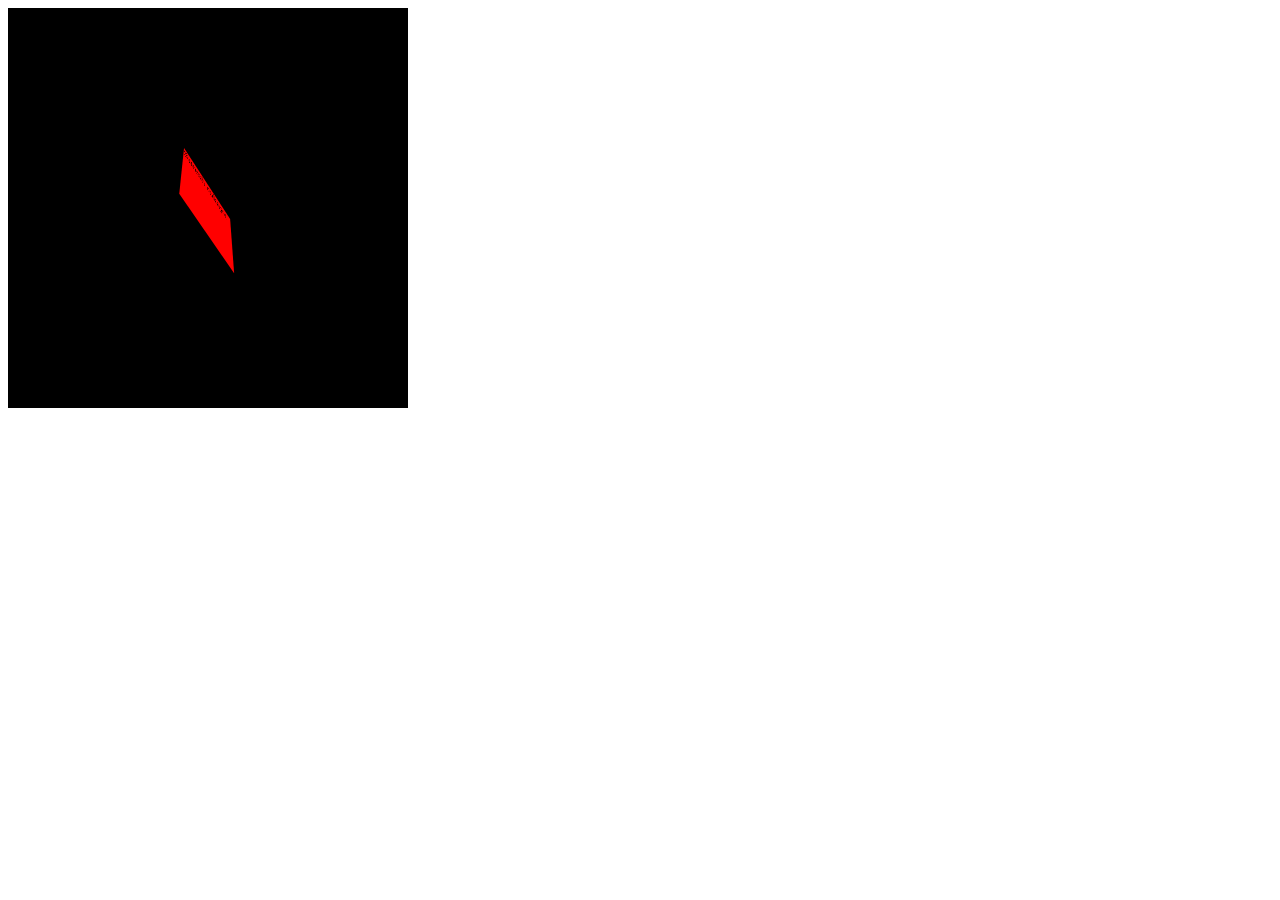
<file: animation.html>
<!DOCTYPE html>
<html>
<head>
	<meta charset="utf-8">
	<meta name="viewport" content="width=device-width, initial-scale=1">
	<title>documet</title>
	<style type="text/css">
		#container {
  width: 400px;
  height: 400px;
  position: relative;
  perspective: 500px;
  background: black;
}

.box {
  width: 100px;
  height: 100px;
  position: absolute;
  top: 50%;
  left: 50%;
  transform: translate(-50%, -50%) rotateX(0deg) rotateY(0deg);
  transform-style: preserve-3d;
  transition: all 2s ease-in-out;
  background: red;
}

.box:hover {
  transform: translate(-50%, -50%) rotateX(180deg) rotateY(180deg);
}

	</style>
</head>
<body>
<div id="container">
  <div class="box">Suresh rokaya</div>
</div>
	<script type="text/javascript">
		const box = document.querySelector('.box');
let rotation = 0;

setInterval(() => {
  rotation += 10;
  box.style.transform = `translate(-50%, -50%) rotateX(${rotation}deg) rotateY(${rotation}deg)`;
}, 100);

	</script>
</body>
</html>
</file>
